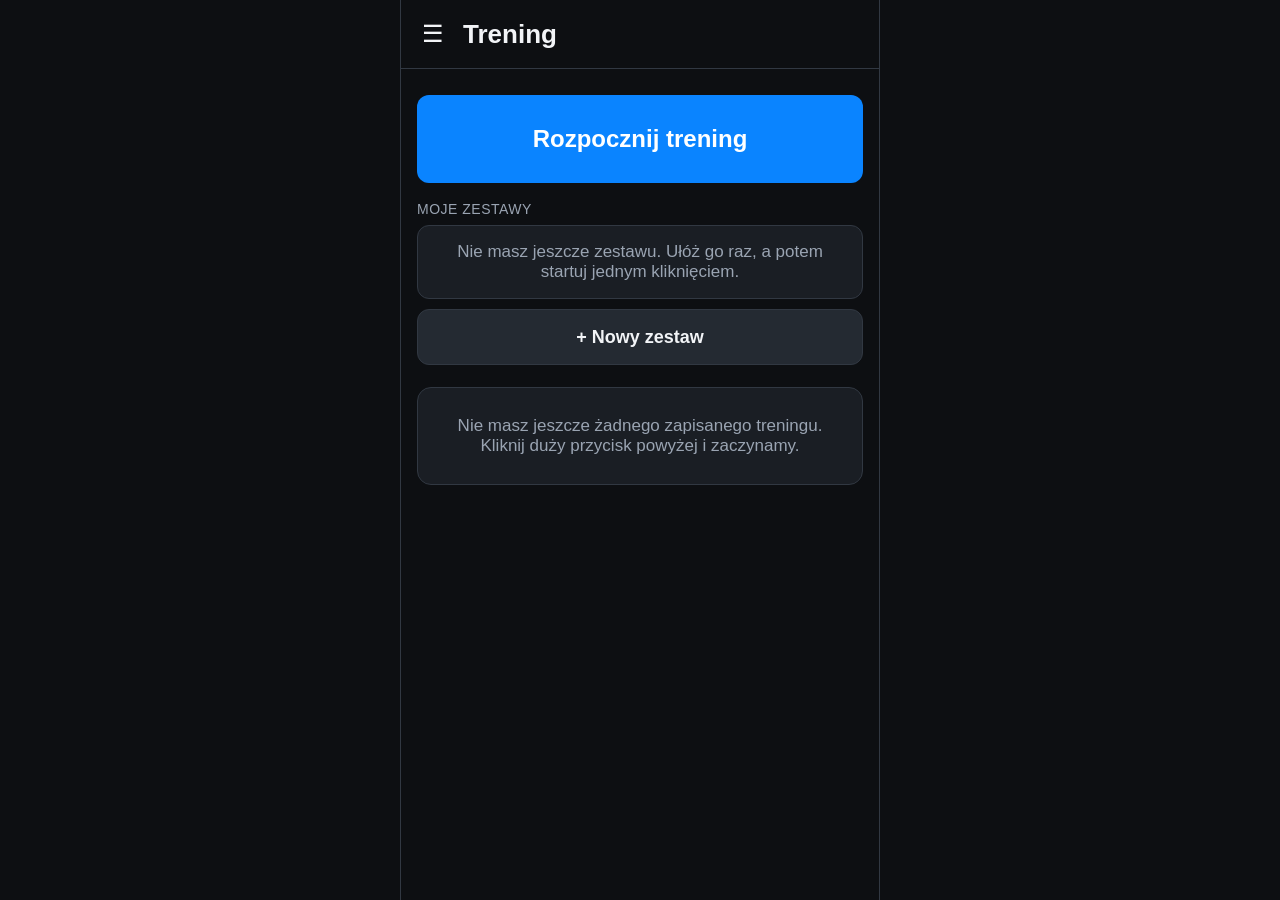
<file: index.html>
<!DOCTYPE html>
<html lang="pl">
<head>
  <meta charset="utf-8">
  <!-- viewport-fit=cover -> aplikacja wchodzi pod "notch" na iPhonie -->
  <meta name="viewport" content="width=device-width, initial-scale=1, viewport-fit=cover, user-scalable=no">
  <meta name="theme-color" content="#0d0f12">
  <meta name="apple-mobile-web-app-capable" content="yes">
  <meta name="apple-mobile-web-app-status-bar-style" content="black-translucent">
  <title>Trening</title>

  <!-- PWA: dzięki temu aplikację da się dodać do ekranu początkowego iPhone'a -->
  <link rel="manifest" href="./manifest.json">
  <link rel="apple-touch-icon" href="./ikona-180.png">
  <link rel="icon" href="./ikona-192.png" type="image/png">

  <link rel="stylesheet" href="style.css">
</head>
<body>

  <!-- ===================== GÓRNY PASEK ===================== -->
  <header class="naglowek">
    <button class="hamburger" id="btn-menu" aria-label="Menu">☰</button>
    <h1 id="tytul-ekranu">Trening</h1>
  </header>

  <!-- ===================== BOCZNE MENU (nakłada się na treść) ===================== -->
  <div class="szuflada-nakladka" id="szuflada" hidden>
    <nav class="szuflada-panel">
      <p class="szuflada-tytul">Menu</p>
      <button class="pozycja-menu" data-ekran="trening"><span class="ikona">🏋️</span> Trening</button>
      <button class="pozycja-menu" data-ekran="rozciaganie"><span class="ikona">🧘</span> Rozciąganie</button>
      <button class="pozycja-menu" data-ekran="waga"><span class="ikona">⚖️</span> Waga i jedzenie</button>
      <button class="pozycja-menu" data-ekran="progres"><span class="ikona">📈</span> Progres</button>
      <button class="pozycja-menu" data-ekran="historia"><span class="ikona">🕘</span> Historia</button>
      <button class="pozycja-menu" data-ekran="cwiczenia"><span class="ikona">📋</span> Ćwiczenia</button>
      <button class="pozycja-menu" data-ekran="ustawienia"><span class="ikona">⚙️</span> Ustawienia</button>
    </nav>
  </div>

  <!-- ===================== EKRANY ===================== -->
  <main id="tresc">

    <!-- ---------- 1. TRENING ---------- -->
    <section class="ekran" id="ekran-trening">

      <!-- widok A: nie ma rozpoczętego treningu -->
      <div id="trening-start">
        <button class="przycisk duzy" id="btn-rozpocznij">Rozpocznij trening</button>

        <p class="podpis">Moje zestawy</p>
        <ul class="lista" id="lista-zestawow"></ul>
        <button class="przycisk wtorny" id="btn-nowy-zestaw">+ Nowy zestaw</button>

        <div id="podsumowanie-ostatniego"></div>
      </div>

      <!-- widok C: układanie zestawu -->
      <div id="zestaw-edycja" hidden>
        <div class="karta">
          <label class="pole">
            <span>Nazwa zestawu</span>
            <input type="text" id="pole-nazwy-zestawu" placeholder="np. Push A"
                   autocomplete="off" autocapitalize="sentences">
          </label>
        </div>

        <p class="podpis">Ćwiczenia w zestawie</p>
        <ul class="lista" id="lista-zestawu"></ul>

        <button class="przycisk wtorny" id="btn-dodaj-do-zestawu">+ Dodaj ćwiczenie</button>
        <button class="przycisk zielony" id="btn-zapisz-zestaw">Zapisz zestaw</button>
        <button class="przycisk tekstowy neutralny" id="btn-anuluj-zestaw">Anuluj</button>
        <button class="przycisk tekstowy" id="btn-usun-zestaw">Usuń zestaw</button>
      </div>

      <!-- widok B: trening trwa -->
      <div id="trening-wtoku" hidden>
        <div class="pasek-stanu">
          <span class="kropka"></span>
          <span id="opis-treningu">Trening trwa</span>
        </div>

        <div id="cwiczenia-treningu"></div>

        <button class="przycisk wtorny" id="btn-dodaj-cwiczenie">+ Dodaj ćwiczenie</button>
        <button class="przycisk zielony" id="btn-zakoncz">Zakończ trening</button>
        <button class="przycisk tekstowy" id="btn-anuluj">Anuluj trening</button>
      </div>

    </section>

    <!-- ---------- 2. ĆWICZENIA ---------- -->
    <section class="ekran" id="ekran-cwiczenia" hidden>

      <!-- widok A: lista ćwiczeń pogrupowana po kategoriach -->
      <div id="cwiczenia-lista">
        <div class="karta">
          <label class="pole">
            <span>Nowe ćwiczenie</span>
            <input type="text" id="nowe-cwiczenie" placeholder="np. Biceps Curl"
                   autocomplete="off" autocapitalize="sentences">
          </label>
          <label class="pole odstep">
            <span>Kategoria</span>
            <select id="nowa-cwiczenie-kategoria"></select>
          </label>
          <button class="przycisk" id="btn-dodaj-do-listy">Dodaj do listy</button>
        </div>

        <button class="przycisk wtorny" id="btn-kategorie">Zarządzaj kategoriami</button>

        <p class="podpis">Moje ćwiczenia (<span id="ile-cwiczen">0</span>)</p>
        <div id="lista-cwiczen"></div>
      </div>

      <!-- widok B: kategorie -->
      <div id="cwiczenia-kategorie" hidden>
        <button class="przycisk wtorny" id="btn-wroc-cwiczenia">← Wróć do ćwiczeń</button>

        <div class="karta">
          <label class="pole">
            <span>Nowa kategoria</span>
            <input type="text" id="nowa-kategoria-nazwa" placeholder="np. Przedramiona"
                   autocomplete="off" autocapitalize="sentences">
          </label>
          <button class="przycisk" id="btn-dodaj-kategorie">Dodaj kategorię</button>
        </div>

        <p class="podpis">Kategorie (<span id="ile-kategorii">0</span>)</p>
        <ul class="lista" id="lista-kategorii"></ul>
      </div>

    </section>

    <!-- ---------- 3. WAGA (+ JEDZENIE) ---------- -->
    <section class="ekran" id="ekran-waga" hidden>

      <div class="przelacznik" id="przelacznik-sekcji">
        <button data-sekcja="waga">⚖️ Waga</button>
        <button data-sekcja="jedzenie">🍽️ Jedzenie</button>
      </div>

      <!-- podzakładka: waga ciała -->
      <div id="sekcja-waga">
        <div class="karta">
          <label class="pole">
            <span>Waga (kg)</span>
            <input type="text" id="pole-wagi" inputmode="decimal" autocomplete="off"
                   placeholder="np. 82,4">
          </label>
          <label class="pole odstep">
            <span>Data pomiaru</span>
            <input type="date" id="pole-daty-wagi">
          </label>
          <button class="przycisk" id="btn-zapisz-wage">Zapisz pomiar</button>
        </div>

        <div id="waga-cel-inline"></div>

        <div class="przelacznik" id="przelacznik-skali">
          <button data-skala="dzien">Dziennie</button>
          <button data-skala="tydzien">Tygodniowo</button>
          <button data-skala="miesiac">Miesięcznie</button>
        </div>

        <div id="waga-podsumowanie"></div>
        <div id="waga-wykres"></div>

        <p class="podpis"><span id="podpis-listy">Pomiary</span>
          (<span id="ile-pomiarow">0</span>)</p>
        <ul class="lista" id="lista-pomiarow"></ul>
      </div>

      <!-- podzakładka: jedzenie (kalorie i białko) -->
      <div id="sekcja-jedzenie" hidden>
        <div class="przelacznik" id="przelacznik-trybu">
          <button data-tryb="poza">Poza sezonem</button>
          <button data-tryb="sezon">W sezonie</button>
        </div>

        <div id="jedzenie-cel"></div>

        <div class="karta">
          <label class="pole">
            <span>Nazwa posiłku</span>
            <input type="text" id="posilek-nazwa" placeholder="np. Owsianka z bananem"
                   autocomplete="off" autocapitalize="sentences">
          </label>
          <div class="rzad-pol odstep">
            <label class="pole">
              <span>Kalorie</span>
              <input type="text" id="posilek-kcal" inputmode="numeric" autocomplete="off">
            </label>
            <label class="pole">
              <span>Białko (g)</span>
              <input type="text" id="posilek-bialko" inputmode="decimal" autocomplete="off">
            </label>
          </div>
          <button class="przycisk" id="btn-dodaj-posilek">Dodaj posiłek</button>
          <button class="przycisk wtorny" id="btn-zapisz-preset">☆ Zapisz jako szybki posiłek</button>
        </div>

        <div id="jedzenie-presety"></div>

        <p class="podpis">Dzisiejsze posiłki (<span id="ile-posilkow">0</span>)</p>
        <ul class="lista" id="lista-posilkow"></ul>

        <div id="jedzenie-historia"></div>
      </div>

    </section>

    <!-- ---------- 4. HISTORIA ---------- -->
    <section class="ekran" id="ekran-historia" hidden>

      <!-- widok A: lista treningów -->
      <div id="historia-lista">
        <p class="podpis">Zapisane treningi (<span id="ile-treningow">0</span>)</p>
        <ul class="lista" id="lista-treningow"></ul>
      </div>

      <!-- widok B: szczegóły jednego treningu (podgląd albo poprawianie) -->
      <div id="historia-szczegoly" hidden>
        <button class="przycisk wtorny" id="btn-wroc-historia">← Wróć do listy</button>
        <div id="szczegoly-tresc"></div>
      </div>

    </section>

    <!-- ---------- 5. PROGRES ---------- -->
    <!-- Trzy poziomy (partie → ćwiczenia → wykres) buduje w całości progres.js -->
    <section class="ekran" id="ekran-progres" hidden>
      <div id="progres-tresc"></div>
    </section>

    <!-- ---------- 7. ROZCIĄGANIE ---------- -->
    <!-- Trzy widoki (zestawy / edycja / pozycje) buduje w całości rozciaganie.js -->
    <section class="ekran" id="ekran-rozciaganie" hidden>
      <div id="rozc-tresc"></div>
    </section>

    <!-- ---------- 6. USTAWIENIA ---------- -->
    <section class="ekran" id="ekran-ustawienia" hidden>
      <p class="podpis">Co siedzi teraz w pamięci telefonu</p>
      <div class="karta">
        <div class="wiersz-info"><span>Ćwiczenia</span><b id="licznik-cwiczen">0</b></div>
        <div class="wiersz-info"><span>Zestawy</span><b id="licznik-zestawow">0</b></div>
        <div class="wiersz-info"><span>Zapisane treningi</span><b id="licznik-treningow">0</b></div>
        <div class="wiersz-info"><span>Pomiary wagi</span><b id="licznik-wagi">0</b></div>
        <div class="wiersz-info"><span>Rozpoczęty trening</span><b id="licznik-aktywny">nie</b></div>
        <div class="wiersz-info"><span>Zajęte miejsce</span><b id="licznik-rozmiar">0 KB</b></div>
      </div>

      <p class="podpis">Cele — kalorie i białko</p>
      <div class="karta">
        <div class="rzad-pol">
          <label class="pole">
            <span>Wiek</span>
            <input type="text" id="profil-wiek" inputmode="numeric" autocomplete="off">
          </label>
          <label class="pole">
            <span>Wzrost (cm)</span>
            <input type="text" id="profil-wzrost" inputmode="numeric" autocomplete="off">
          </label>
        </div>
        <div class="rzad-pol odstep">
          <label class="pole">
            <span>Nadwyżka (kcal)</span>
            <input type="text" id="profil-nadwyzka" inputmode="numeric" autocomplete="off">
          </label>
          <label class="pole">
            <span>Białko (g/kg)</span>
            <input type="text" id="profil-bialko" inputmode="decimal" autocomplete="off">
          </label>
        </div>
        <button class="przycisk" id="btn-zapisz-profil">Zapisz</button>
        <p class="opis" id="profil-podglad"></p>
      </div>

      <p class="podpis">Kopia zapasowa</p>
      <div class="karta">
        <div class="wiersz-info"><span>Ostatnia kopia</span><b id="stan-kopii">—</b></div>
        <p class="opis">Zapisuje wszystkie dane do pliku. Na iPhonie wybierz
          „Zapisz w Plikach” — najlepiej w iCloud Drive, wtedy kopia przetrwa
          nawet zmianę telefonu.</p>
        <button class="przycisk" id="btn-zapisz-kopie">Zapisz kopię do pliku</button>
        <button class="przycisk wtorny" id="btn-wczytaj-kopie">Wczytaj kopię z pliku</button>
        <input type="file" id="plik-kopii" accept="application/json,.json" hidden>
      </div>

      <p class="podpis">Przypominaj o kopii</p>
      <div class="przelacznik" id="przelacznik-przypomnien">
        <button data-odstep="dzien">Dzień</button>
        <button data-odstep="tydzien">Tydzień</button>
        <button data-odstep="miesiac">Miesiąc</button>
        <button data-odstep="nigdy">Nigdy</button>
      </div>

      <p class="podpis">Tryb offline</p>
      <div class="karta">
        <div class="wiersz-info"><span>Kopia aplikacji w telefonie</span><b id="stan-offline">sprawdzam…</b></div>
        <p class="opis" id="opis-offline"></p>
      </div>

      <p class="podpis">Kasowanie danych</p>
      <div class="karta">
        <p class="opis">Kasuje treningi, zestawy, pomiary wagi i listę ćwiczeń.
          Zrób najpierw kopię.</p>
        <button class="przycisk czerwony" id="btn-usun-wszystko">Usuń wszystkie dane</button>
      </div>
    </section>

  </main>

  <!-- ===================== OKNO WYBORU ĆWICZENIA ===================== -->
  <div class="nakladka" id="okno-wyboru" hidden>
    <div class="okno">
      <div class="okno-naglowek">
        <h2 id="tytul-okna-wyboru">Wybierz ćwiczenie</h2>
        <button class="przycisk-zamknij" id="btn-zamknij-wybor">Zamknij</button>
      </div>
      <div class="okno-tresc">
        <ul class="lista" id="lista-wyboru"></ul>
      </div>
    </div>
  </div>

  <!-- ===================== OKNO PYTANIA / KOMUNIKATU ===================== -->
  <div class="nakladka nakladka-srodek" id="okno-pytania" hidden>
    <div class="okno okno-male">
      <p id="tresc-pytania"></p>
      <button class="przycisk" id="btn-potwierdz">OK</button>
      <button class="przycisk wtorny" id="btn-odrzuc">Anuluj</button>
    </div>
  </div>

  <!-- ===================== ODTWARZACZ ROZCIĄGANIA (cały ekran) ===================== -->
  <div class="nakladka odtwarzacz-nakladka" id="odtwarzacz-rozc" hidden>
    <div class="odtwarzacz">
      <p class="odtw-postep" id="odtw-postep"></p>
      <div class="odtw-krag">
        <svg class="odtw-krag-svg" viewBox="0 0 100 100" aria-hidden="true">
          <circle class="odtw-tor" cx="50" cy="50" r="45"></circle>
          <circle class="odtw-luk" id="odtw-luk" cx="50" cy="50" r="45"></circle>
        </svg>
        <div class="odtw-krag-srodek">
          <p class="odtw-faza" id="odtw-faza"></p>
          <p class="odtw-czas" id="odtw-czas">30</p>
        </div>
      </div>
      <p class="odtw-pozycja" id="odtw-pozycja"></p>
      <p class="odtw-nastepne" id="odtw-nastepne"></p>
      <div class="odtw-sterowanie">
        <button class="przycisk wtorny" id="odtw-pauza">Pauza</button>
        <button class="przycisk wtorny" id="odtw-pomin">Pomiń ⏭</button>
      </div>
      <button class="przycisk tekstowy" id="odtw-zakoncz">Zakończ</button>
    </div>
  </div>

  <script src="storage.js"></script>
  <script src="okna.js"></script>
  <script src="wykres.js"></script>
  <script src="edytor.js"></script>
  <script src="kategorie.js"></script>
  <script src="cwiczenia.js"></script>
  <script src="zestawy.js"></script>
  <script src="trening.js"></script>
  <script src="historia.js"></script>
  <script src="waga.js"></script>
  <script src="jedzenie.js"></script>
  <script src="progres.js"></script>
  <script src="rozciaganie.js"></script>
  <script src="kopia.js"></script>
  <script src="app.js"></script>
</body>
</html>
</file>
<file: style.css>
/* ==========================================================================
   style.css — ciemny motyw, duże elementy, pod ekran iPhone'a (~390 px)
   ========================================================================== */

/* --- kolory w jednym miejscu, łatwo zmienić --- */
:root {
  --tlo:          #0d0f12;   /* tło aplikacji */
  --karta:        #1a1e24;   /* tło kafelków */
  --karta-jasna:  #242a32;   /* pola, elementy listy */
  --obwodka:      #313842;
  --tekst:        #f2f4f7;
  --tekst-szary:  #9aa4b2;
  --akcent:       #0a84ff;   /* niebieski – główne przyciski */
  --zielony:      #30d158;
  --czerwony:     #ff453a;
  --pomarancz:    #ff9f0a;   /* przypomnienie o kopii zapasowej */
  --zolty:        #ffd60a;   /* notatka przy ćwiczeniu */

  --wys-zakladek: 62px;      /* wysokość dolnego paska */
  --bezpieczny-dol: env(safe-area-inset-bottom, 0px);
}

* { box-sizing: border-box; -webkit-tap-highlight-color: transparent; }

/* Element schowany przez „hidden” ma zniknąć zawsze — także wtedy, gdy niżej
   w tym pliku ma ustawione własne display (np. przyciski). */
[hidden] { display: none !important; }

html, body {
  margin: 0;
  padding: 0;
  height: 100%;
  background: var(--tlo);
  color: var(--tekst);
  font-family: -apple-system, BlinkMacSystemFont, "Segoe UI", Roboto, sans-serif;
  font-size: 17px;
  -webkit-text-size-adjust: 100%;
}

body {
  display: flex;
  flex-direction: column;
  /* 100dvh = „dynamiczna” wysokość ekranu: uwzględnia znikający pasek Safari
     i wskaźnik domowy iPhone'a, więc dolny pasek zakładek nigdy nie zostaje
     ucięty. 100vh niżej to zapas dla starszych przeglądarek. */
  height: 100vh;
  height: 100dvh;
  /* na Macu aplikacja trzyma szerokość telefonu i stoi na środku */
  max-width: 480px;
  margin: 0 auto;
  border-left: 1px solid var(--obwodka);
  border-right: 1px solid var(--obwodka);
}

/* ---------- górny pasek ---------- */
.naglowek {
  flex: 0 0 auto;
  display: flex;
  align-items: center;
  gap: 8px;
  padding: calc(env(safe-area-inset-top, 0px) + 12px) 16px 12px;
  border-bottom: 1px solid var(--obwodka);
  background: var(--tlo);
}
.naglowek h1 {
  margin: 0;
  font-size: 26px;
  font-weight: 700;
}
.hamburger {
  flex: 0 0 auto;
  width: 44px;
  height: 44px;
  margin-left: -6px;
  border: none;
  border-radius: 10px;
  background: none;
  color: var(--tekst);
  font-size: 24px;
  cursor: pointer;
}
.hamburger:active { opacity: 0.5; }

/* ---------- obszar treści (przewijany) ---------- */
#tresc {
  flex: 1 1 auto;
  min-height: 0;              /* pozwala przewijać wnętrze zamiast rozpychać ekran */
  overflow-y: auto;
  -webkit-overflow-scrolling: touch;
  /* dolny margines uwzględnia wskaźnik domowy iPhone'a (nie ma już paska na dole) */
  padding: 16px 16px calc(24px + env(safe-area-inset-bottom, 0px));
}

.podpis {
  margin: 4px 0 8px;
  font-size: 14px;
  text-transform: uppercase;
  letter-spacing: 0.5px;
  color: var(--tekst-szary);
}

/* ---------- kafelek ---------- */
.karta {
  background: var(--karta);
  border: 1px solid var(--obwodka);
  border-radius: 14px;
  padding: 16px;
  margin-bottom: 18px;
}
.karta.pusto {
  color: var(--tekst-szary);
  text-align: center;
  padding: 28px 16px;
}
.karta p { margin: 0 0 8px; }
.karta p:last-child { margin-bottom: 0; }
.opis { color: var(--tekst-szary); font-size: 15px; }

.etap {
  display: inline-block;
  margin-top: 6px;
  padding: 4px 10px;
  border-radius: 999px;
  background: var(--karta-jasna);
  font-size: 13px;
  color: var(--tekst-szary);
}

/* ---------- wiersz „nazwa : wartość” ---------- */
.wiersz-info {
  display: flex;
  justify-content: space-between;
  align-items: center;
  padding: 12px 0;
  border-bottom: 1px solid var(--obwodka);
  font-size: 16px;
}
.wiersz-info:last-child { border-bottom: none; padding-bottom: 0; }
.wiersz-info:first-child { padding-top: 0; }
.wiersz-info span { color: var(--tekst-szary); }
.wiersz-info b { font-size: 18px; }

/* ---------- lista ---------- */
.lista {
  list-style: none;
  margin: 0 0 18px;
  padding: 0;
}
.lista li {
  background: var(--karta);
  border: 1px solid var(--obwodka);
  border-radius: 12px;
  padding: 16px;
  margin-bottom: 8px;
  font-size: 17px;
  min-height: 54px;
  display: flex;
  align-items: center;
}

/* ---------- przyciski ---------- */
.przycisk {
  display: block;
  width: 100%;
  min-height: 56px;
  margin: 10px 0 4px;
  border: none;
  border-radius: 12px;
  background: var(--akcent);
  color: #fff;
  font-size: 18px;
  font-weight: 600;
  font-family: inherit;
  cursor: pointer;
}
.przycisk:active { opacity: 0.75; }

.przycisk.duzy {
  min-height: 88px;
  font-size: 24px;
  margin-bottom: 18px;
}
.przycisk.wtorny {
  background: var(--karta-jasna);
  color: var(--tekst);
  border: 1px solid var(--obwodka);
}
.przycisk.zielony  { background: var(--zielony); color: #06240f; }
.przycisk.czerwony { background: var(--czerwony); color: #fff; }
.przycisk.maly     { min-height: 46px; font-size: 16px; }
.przycisk.tekstowy {
  background: none;
  color: var(--czerwony);
  font-weight: 500;
  min-height: 50px;
}
.przycisk.tekstowy.neutralny { color: var(--tekst-szary); }
.przycisk:disabled { opacity: 0.35; }

/* dwa przyciski obok siebie */
.rzad {
  display: flex;
  gap: 10px;
}
.rzad .przycisk { margin: 10px 0 0; }

/* ---------- pola do wpisywania ---------- */
.pole { display: block; }
.pole > span {
  display: block;
  margin-bottom: 6px;
  font-size: 14px;
  color: var(--tekst-szary);
}
.pole input {
  width: 100%;
  min-height: 60px;
  padding: 0 14px;
  border: 1px solid var(--obwodka);
  border-radius: 12px;
  background: var(--karta-jasna);
  color: var(--tekst);
  font-family: inherit;
  font-size: 22px;   /* min. 16px, inaczej iPhone przybliża ekran */
  font-weight: 600;
}
.pole input:focus { outline: 2px solid var(--akcent); outline-offset: -2px; }

/* Pole daty na iPhonie ma własną, sztywną szerokość i wychodzi poza kartę —
   te trzy linijki każą mu się zmieścić w wyznaczonym miejscu. */
.pole input[type="date"] {
  -webkit-appearance: none;
  appearance: none;
  min-width: 0;
  max-width: 100%;
  text-align: left;
}

/* lista rozwijana — na iPhonie otwiera się jako duże koło wyboru */
.pole select {
  width: 100%;
  min-height: 60px;
  padding: 0 40px 0 14px;
  border: 1px solid var(--obwodka);
  border-radius: 12px;
  background-color: var(--karta-jasna);
  color: var(--tekst);
  font-family: inherit;
  font-size: 18px;
  font-weight: 600;
  -webkit-appearance: none;
  appearance: none;
  /* strzałka narysowana w miejscu, żeby nic nie dogrywać z internetu */
  background-image: url("data:image/svg+xml,%3Csvg xmlns='http://www.w3.org/2000/svg' viewBox='0 0 12 8'%3E%3Cpath fill='%239aa4b2' d='M1 1.5h10L6 7z'/%3E%3C/svg%3E");
  background-repeat: no-repeat;
  background-position: right 16px center;
  background-size: 12px;
}
.pole select:focus { outline: 2px solid var(--akcent); outline-offset: -2px; }

.rzad-pol {
  display: flex;
  gap: 12px;
  margin-top: 4px;
}
.rzad-pol .pole { flex: 1 1 0; }
.rzad-pol .pole input { text-align: center; }

/* ---------- pasek stanu trwającego treningu ---------- */
.pasek-stanu {
  display: flex;
  align-items: center;
  gap: 8px;
  margin-bottom: 14px;
  padding: 12px 14px;
  border-radius: 12px;
  background: rgba(48, 209, 88, 0.12);
  border: 1px solid rgba(48, 209, 88, 0.35);
  font-size: 15px;
  color: var(--zielony);
}
.kropka {
  width: 10px;
  height: 10px;
  border-radius: 50%;
  background: var(--zielony);
  flex: 0 0 auto;
}
/* ---------- kafelek ćwiczenia w trwającym treningu ---------- */
.glowa-cwiczenia {
  display: flex;
  align-items: center;
  gap: 8px;
}
.glowa-cwiczenia h3 {
  flex: 1 1 auto;
  margin: 0;
  font-size: 20px;
}
.podpowiedz {
  margin: 6px 0 0;
  font-size: 14px;
  line-height: 1.4;
  color: var(--tekst-szary);
}
.podpis-karty {
  font-size: 14px;
  text-transform: uppercase;
  letter-spacing: 0.5px;
  color: var(--tekst-szary);
}

/* lista serii — każda do poprawienia wprost w polach */
.serie {
  list-style: none;
  margin: 12px 0;
  padding: 0;
}
.serie li {
  display: flex;
  align-items: center;
  gap: 6px;
  padding: 8px 6px 8px 4px;
  margin-bottom: 6px;
  border-radius: 10px;
  background: var(--karta-jasna);
}
.serie .numer {
  min-width: 20px;
  color: var(--tekst-szary);
  font-size: 15px;
}
.serie .jednostka {
  color: var(--tekst-szary);
  font-size: 15px;
}
.pole-serii {
  flex: 1 1 0;
  min-width: 0;
  height: 52px;
  padding: 0 4px;
  border: 1px solid var(--obwodka);
  border-radius: 10px;
  background: var(--tlo);
  color: var(--tekst);
  font-family: inherit;
  font-size: 21px;   /* min. 16px, inaczej iPhone przybliża ekran */
  font-weight: 600;
  text-align: center;
}
.pole-serii:focus { outline: 2px solid var(--akcent); outline-offset: -2px; }
.pole-serii.blad  { border-color: var(--czerwony); }

/* Szara podpowiedź „tak było ostatnim razem”. To NIE są wpisane dane —
   dopóki pole jest puste, seria nie trafi do historii. */
.pole-serii::placeholder {
  color: var(--tekst-szary);
  opacity: 0.7;
  font-weight: 600;
}
.serie li.z-podpowiedzia .pole-serii:placeholder-shown {
  border-style: dashed;
}

/* ---------- notatka przy ćwiczeniu (trwający trening) ---------- */
.notatka-obszar { margin: 8px 0 2px; }

/* brak notatki: dyskretny przycisk, bez żółtego tła */
.notatka-dodaj {
  display: inline-flex;
  align-items: center;
  gap: 6px;
  min-height: 40px;
  padding: 0 2px;
  border: none;
  background: none;
  color: var(--tekst-szary);
  font-family: inherit;
  font-size: 14px;
  cursor: pointer;
}
.notatka-dodaj:active { opacity: 0.6; }

/* jest notatka: żółty pasek z treścią */
.notatka-pasek {
  display: flex;
  align-items: flex-start;
  gap: 8px;
  width: 100%;
  padding: 12px 14px;
  border-radius: 10px;
  background: rgba(255, 214, 10, 0.13);
  border: 1px solid rgba(255, 214, 10, 0.5);
  color: var(--tekst);
  font-family: inherit;
  font-size: 15px;
  line-height: 1.4;
  text-align: left;
  cursor: pointer;
}
.notatka-pasek:active { opacity: 0.7; }
.notatka-ikona { flex: 0 0 auto; }
.notatka-tekst { flex: 1 1 auto; min-width: 0; white-space: pre-wrap; }

.notatka-pole {
  width: 100%;
  min-height: 62px;
  padding: 10px 12px;
  border: 1px solid rgba(255, 214, 10, 0.5);
  border-radius: 10px;
  background: var(--karta-jasna);
  color: var(--tekst);
  font-family: inherit;
  font-size: 16px;
  line-height: 1.4;
  resize: vertical;
}
.notatka-pole:focus { outline: 2px solid var(--zolty); outline-offset: -2px; }
.notatka-obszar .rzad { margin-top: 8px; }

/* mały przycisk-ikonka (kosz, ołówek, krzyżyk) */
.ikonka {
  flex: 0 0 auto;
  width: 44px;
  height: 44px;
  border: none;
  border-radius: 10px;
  background: var(--karta-jasna);
  color: var(--tekst-szary);
  font-size: 17px;
  cursor: pointer;
}
.serie .ikonka { background: transparent; font-size: 20px; }
.ikonka:active { opacity: 0.5; }

/* podsumowanie ostatniego treningu na ekranie startowym */
.mini-lista {
  list-style: none;
  margin: 10px 0 0;
  padding: 0;
}
.mini-lista li {
  padding: 10px 0;
  border-top: 1px solid var(--obwodka);
}
.mini-lista b    { display: block; font-size: 16px; }
.mini-lista span { font-size: 15px; color: var(--tekst-szary); }

/* partie mięśniowe dawno nietrenowane (ekran startowy Treningu) */
.wpis-partii { gap: 8px; }
.nazwa-partii { display: block; font-size: 17px; }
.data-partii { font-size: 14px; color: var(--tekst-szary); }
.dni-partii {
  flex: 0 0 auto;
  font-size: 14px;
  font-weight: 600;
  white-space: nowrap;
  color: var(--pomarancz);
}

/* odstęp nad podpisem (np. statystyki na dole Rozciągania) */
.podpis.odstep-nad { margin-top: 22px; }

/* ---------- ekran „Ćwiczenia” ---------- */
.wpis-cwiczenia { gap: 6px; }
.wpis-cwiczenia .nazwa { flex: 1 1 auto; min-width: 0; line-height: 1.3; }
.wpis-cwiczenia .opis-pomiaru { flex: 1 1 auto; min-width: 0; }
.wpis-edycja {
  display: block !important;
  padding: 12px;
}
.wpis-edycja .pole { margin-bottom: 10px; }
.wpis-edycja .pole select { min-height: 52px; font-size: 16px; }

/* nagłówek grupy ćwiczeń (kategoria) */
.podpis-grupy { margin-top: 18px; }
#lista-cwiczen > .podpis-grupy:first-child { margin-top: 4px; }

#btn-kategorie      { margin-bottom: 22px; }
#btn-wroc-cwiczenia { margin-bottom: 16px; }
.pole-edycji {
  width: 100%;
  min-height: 54px;
  padding: 0 12px;
  margin-bottom: 8px;
  border: 1px solid var(--obwodka);
  border-radius: 10px;
  background: var(--karta-jasna);
  color: var(--tekst);
  font-family: inherit;
  font-size: 18px;
}
.pusty-wpis {
  color: var(--tekst-szary);
  justify-content: center;
  text-align: center;
}

/* ---------- okno wyboru ćwiczenia ---------- */
.nakladka {
  position: fixed;
  inset: 0;
  z-index: 50;
  display: flex;
  align-items: flex-end;
  justify-content: center;
  background: rgba(0, 0, 0, 0.65);
}
.nakladka[hidden] { display: none; }
.okno {
  width: 100%;
  max-width: 480px;
  max-height: 88%;
  display: flex;
  flex-direction: column;
  background: var(--tlo);
  border: 1px solid var(--obwodka);
  border-radius: 18px 18px 0 0;
}
.okno-naglowek {
  flex: 0 0 auto;
  display: flex;
  align-items: center;
  gap: 10px;
  padding: 16px;
  border-bottom: 1px solid var(--obwodka);
}
.okno-naglowek h2 { flex: 1 1 auto; margin: 0; font-size: 20px; }
.przycisk-zamknij {
  border: none;
  background: var(--karta-jasna);
  color: var(--tekst);
  font-family: inherit;
  font-size: 16px;
  padding: 12px 16px;
  border-radius: 10px;
  cursor: pointer;
}
.okno-tresc {
  flex: 1 1 auto;
  overflow-y: auto;
  -webkit-overflow-scrolling: touch;
  padding: 14px 16px calc(env(safe-area-inset-bottom, 0px) + 20px);
}
.wpis-wyboru { padding: 0 !important; display: block !important; }
.wpis-wyboru .wybor {
  display: block;
  width: 100%;
  padding: 14px 16px;
  border: none;
  border-radius: 12px;
  background: none;
  color: var(--tekst);
  font-family: inherit;
  text-align: left;
  cursor: pointer;
}
.wpis-wyboru .nazwa {
  display: block;
  font-size: 18px;
  font-weight: 600;
  margin-bottom: 4px;
}
.wpis-wyboru.juz-dodane .nazwa { color: var(--tekst-szary); }
.wpis-wyboru:active { opacity: 0.6; }

/* pole „nowa pozycja” na górze okna wyboru pozycji rozciągania */
.wpis-nowa-pozycja {
  display: flex !important;
  gap: 8px;
  padding: 8px 4px 14px !important;
  border-bottom: 1px solid var(--obwodka);
  margin-bottom: 6px;
}
.pole-nowej-pozycji {
  flex: 1 1 auto;
  min-width: 0;
  min-height: 46px;
  padding: 0 12px;
  border: 1px solid var(--obwodka);
  border-radius: 10px;
  background: var(--karta-jasna);
  color: var(--tekst);
  font-family: inherit;
  font-size: 16px;
}
.wpis-nowa-pozycja .przycisk { width: auto; margin: 0; padding: 0 18px; flex: 0 0 auto; }

/* ---------- ekran „Historia” ---------- */
.wpis-treningu { padding: 0 !important; display: block !important; }
.wybor-treningu {
  display: block;
  width: 100%;
  padding: 14px 16px;
  border: none;
  border-radius: 12px;
  background: none;
  color: var(--tekst);
  font-family: inherit;
  text-align: left;
  cursor: pointer;
}
.wybor-treningu:active { opacity: 0.6; }
.glowa-wpisu {
  display: flex;
  align-items: center;
  gap: 8px;
}
.data-treningu {
  flex: 1 1 auto;
  font-size: 18px;
  font-weight: 600;
}
.strzalka { color: var(--tekst-szary); font-size: 22px; }
.podsumowanie {
  display: block;
  margin-top: 2px;
  font-size: 15px;
  color: var(--akcent);
}
.cwiczenia-skrot {
  display: block;
  margin-top: 4px;
  font-size: 14px;
  line-height: 1.35;
  color: var(--tekst-szary);
}

.data-duza {
  margin: 2px 0 12px;
  font-size: 26px;
  font-weight: 700;
}
.nazwa-cwiczenia { margin: 0; font-size: 19px; }

/* serie w podglądzie — bez pól, sam zapis */
.serie-podglad {
  list-style: none;
  margin: 12px 0 0;
  padding: 0;
}
.serie-podglad li {
  display: flex;
  align-items: center;
  gap: 10px;
  padding: 11px 12px;
  margin-bottom: 6px;
  border-radius: 10px;
  background: var(--karta-jasna);
}
.serie-podglad .numer { min-width: 20px; color: var(--tekst-szary); font-size: 15px; }
.serie-podglad .wynik { font-size: 18px; font-weight: 600; }

#btn-wroc-historia { margin-bottom: 16px; }

/* ---------- ekran „Waga ciała” ---------- */
.pole.odstep { margin-top: 14px; }

.waga-duza {
  margin: 2px 0 14px;
  font-size: 40px;
  font-weight: 700;
  letter-spacing: -1px;
}

/* wykres */
.wykres {
  display: block;
  width: 100%;
  height: auto;      /* skaluje się proporcjonalnie, opisy się nie rozjeżdżają */
  margin-top: 10px;
}
.siatka {
  stroke: var(--obwodka);
  stroke-width: 1;
  vector-effect: non-scaling-stroke;
}
.linia-wagi {
  fill: none;
  stroke: var(--akcent);
  stroke-width: 2.5;
  stroke-linejoin: round;
  stroke-linecap: round;
  vector-effect: non-scaling-stroke;
}
.punkt-wagi {
  fill: var(--akcent);
  stroke: var(--karta);
  stroke-width: 2;
}
.opis-osi {
  fill: var(--tekst-szary);
  font-size: 11px;
  font-family: -apple-system, BlinkMacSystemFont, sans-serif;
}
.opis-y      { text-anchor: end; }
.opis-koniec { text-anchor: end; }

/* przełącznik skali: dziennie / tygodniowo / miesięcznie */
.przelacznik {
  display: flex;
  gap: 4px;
  margin-bottom: 18px;
  padding: 4px;
  border-radius: 12px;
  background: var(--karta);
  border: 1px solid var(--obwodka);
}
.przelacznik button {
  flex: 1 1 0;
  min-height: 44px;
  border: none;
  border-radius: 9px;
  background: none;
  color: var(--tekst-szary);
  font-family: inherit;
  font-size: 15px;
  font-weight: 600;
  cursor: pointer;
}
.przelacznik button.aktywna {
  background: var(--akcent);
  color: #fff;
}

/* lista pomiarów */
.wpis-pomiaru { gap: 8px; }
.opis-pomiaru { flex: 1 1 auto; min-width: 0; }
.kg-pomiaru   { display: block; font-size: 19px; }
.data-pomiaru { font-size: 14px; color: var(--tekst-szary); }
.roznica {
  flex: 0 0 auto;
  font-size: 14px;
  font-weight: 600;
  white-space: nowrap;
}
.przyciski-pomiaru { display: flex; gap: 4px; flex: 0 0 auto; }
.ikonka.mala { width: 38px; height: 38px; font-size: 15px; }

/* kolory zmiany wagi */
.w-gore    { color: var(--zielony); }
.w-dol     { color: var(--czerwony); }
.bez-zmian { color: var(--tekst-szary); }

/* ---------- jedzenie: kalorie i białko ---------- */
/* górny przełącznik Waga / Jedzenie — nieco większy, bo to zmiana sekcji */
#przelacznik-sekcji button { font-size: 16px; }

/* glanceable podgląd celu na podzakładce Waga */
.cel-inline {
  display: block;
  width: 100%;
  text-align: left;
  font-family: inherit;
  color: var(--tekst);
  cursor: pointer;
}
.cel-inline .podpis-karty { display: block; }
.cel-inline-liczby { font-size: 22px; font-weight: 700; }
.cel-inline-liczby b { font-weight: 700; }
.cel-inline-link {
  display: block;
  margin-top: 8px;
  font-size: 15px;
  color: var(--akcent);
}
.cel-inline:active { opacity: 0.7; }

/* karta „Dziś — cel”, obwódka koloruje werdykt po 22:00 i dla dni minionych */
.cel-karta.spelniony    { border-color: var(--zielony); }
.cel-karta.niespelniony { border-color: var(--czerwony); }

.blok-postepu { margin: 14px 0; }
.glowa-postepu {
  display: flex;
  justify-content: space-between;
  align-items: baseline;
  margin-bottom: 6px;
}
.etykieta-postepu { font-size: 15px; color: var(--tekst-szary); }
.liczby-postepu { font-size: 17px; }
.liczby-postepu b { font-size: 19px; font-weight: 700; }
.cel-postepu { color: var(--tekst-szary); }

.pasek-postepu {
  height: 12px;
  border-radius: 999px;
  background: var(--karta-jasna);
  overflow: hidden;
}
.wypelnienie {
  height: 100%;
  border-radius: 999px;
  background: var(--akcent);
  transition: width 0.2s;
}
.wypelnienie.spelniony    { background: var(--zielony); }
.wypelnienie.niespelniony { background: var(--czerwony); }

.podsumowanie-celu { margin: 6px 0 0; font-size: 15px; }

/* lista posiłków i dni */
.wpis-posilku { gap: 8px; }
.nazwa-posilku { display: block; font-size: 17px; }
.makro-posilku { font-size: 14px; color: var(--tekst-szary); }

/* dzień w historii — klikany, rozwija listę posiłków tego dnia */
.wpis-dnia-jedzenia { display: block !important; padding: 0 !important; }
.glowa-dnia-jedzenia {
  display: flex;
  align-items: center;
  gap: 8px;
  width: 100%;
  padding: 14px 16px;
  border: none;
  border-radius: 12px;
  background: none;
  color: var(--tekst);
  font-family: inherit;
  text-align: left;
  cursor: pointer;
}
.glowa-dnia-jedzenia:active { opacity: 0.6; }
.data-dnia { display: block; font-size: 16px; }
.makro-dnia { font-size: 14px; color: var(--tekst-szary); }
.werdykt { flex: 0 0 auto; font-size: 20px; font-weight: 700; }
.strzalka-dnia { flex: 0 0 auto; color: var(--tekst-szary); font-size: 14px; }

/* rozwinięta lista posiłków danego dnia */
.posilki-dnia { list-style: none; margin: 0; padding: 0; }
.posilki-dnia:empty { display: none; }
.wpis-dnia-jedzenia.rozwiniety .posilki-dnia {
  padding: 2px 16px 12px;
  border-top: 1px solid var(--obwodka);
  margin-top: 2px;
}
.posilki-dnia li {
  display: flex;
  align-items: baseline;
  justify-content: space-between;
  gap: 10px;
  background: none;
  border: none;
  border-radius: 0;
  min-height: 0;
  padding: 8px 0;
  margin: 0;
  border-bottom: 1px solid var(--obwodka);
  font-size: 15px;
}
.posilki-dnia li:last-child { border-bottom: none; }
.nazwa-posilku-h { flex: 1 1 auto; min-width: 0; }
.makro-posilku-h { flex: 0 0 auto; color: var(--tekst-szary); font-size: 14px; white-space: nowrap; }
.posilki-dnia .pusty-dzien { justify-content: center; color: var(--tekst-szary); }

/* szybkie posiłki (presety) */
#btn-zapisz-preset { margin-top: 8px; }
.wpis-presetu { padding: 0 !important; gap: 4px; padding-right: 8px !important; }
.wpis-presetu .wybor-presetu {
  flex: 1 1 auto;
  min-width: 0;
  display: block;
  padding: 14px 8px 14px 16px;
  border: none;
  border-radius: 12px;
  background: none;
  color: var(--tekst);
  font-family: inherit;
  text-align: left;
  cursor: pointer;
}
.wpis-presetu .wybor-presetu:active { opacity: 0.6; }
.wpis-presetu .nazwa-presetu { display: block; font-size: 17px; font-weight: 600; }
.wpis-presetu .makro-presetu { display: block; margin-top: 2px; font-size: 14px; color: var(--tekst-szary); }

/* poprawianie posiłku w miejscu — pola jedno pod drugim */
.wpis-posilku.wpis-edycja { gap: 0; }

/* ---------- kopia zapasowa ---------- */
.ostrzezenie { color: var(--pomarancz); }

.pasek-przypomnienia {
  display: flex;
  align-items: center;
  gap: 10px;
  flex-wrap: wrap;
  margin-bottom: 18px;
  padding: 14px;
  border-radius: 12px;
  background: rgba(255, 159, 10, 0.12);
  border: 1px solid rgba(255, 159, 10, 0.35);
}
.tresc-przypomnienia {
  flex: 1 1 150px;
  font-size: 15px;
  line-height: 1.35;
  color: var(--pomarancz);
}
.pasek-przypomnienia .przycisk {
  flex: 0 0 auto;
  width: auto;
  margin: 0;
  padding: 0 16px;
}

/* przełącznik częstotliwości ma cztery pozycje — musi być ciaśniejszy */
#przelacznik-przypomnien button { font-size: 13px; }

/* ---------- zestawy ćwiczeń ---------- */
.wpis-zestawu {
  padding: 0 !important;
  gap: 4px;
  padding-right: 8px !important;
}
.wpis-zestawu .wybor-zestawu {
  flex: 1 1 auto;
  min-width: 0;
  display: block;
  padding: 14px 8px 14px 16px;
  border: none;
  border-radius: 12px;
  background: none;
  color: var(--tekst);
  font-family: inherit;
  text-align: left;
  cursor: pointer;
}
.wpis-zestawu .wybor-zestawu:active { opacity: 0.6; }
.wpis-zestawu .nazwa-zestawu {
  display: block;
  font-size: 18px;
  font-weight: 600;
}
.wpis-zestawu .podsumowanie { margin-top: 2px; }

/* „Bez zestawu” w oknie wyboru — wyraźnie oddzielone od zestawów */
.wpis-wyboru.bez-zestawu {
  margin-top: 10px;
  border-top: 1px solid var(--obwodka);
  border-radius: 0 0 12px 12px;
}
.wpis-wyboru.bez-zestawu .nazwa { color: var(--tekst-szary); }

#lista-zestawow  { margin-bottom: 10px; }
#btn-nowy-zestaw { margin-bottom: 22px; }

/* ćwiczenie na liście układanego zestawu */
.wpis-cwiczenia-zestawu { gap: 6px; }
.wpis-cwiczenia-zestawu .numer {
  flex: 0 0 auto;
  min-width: 20px;
  color: var(--tekst-szary);
  font-size: 15px;
}
.wpis-cwiczenia-zestawu .nazwa {
  flex: 1 1 auto;
  min-width: 0;
  line-height: 1.3;
}
.wpis-cwiczenia-zestawu .ikonka:disabled { opacity: 0.25; }

/* ---------- ekran „Progres” ---------- */
.nazwa-progresu {
  margin: 0 0 14px;
  font-size: 24px;
  font-weight: 700;
}
.przycisk-powrotu { margin-bottom: 16px; }

/* wiersz: nazwa po lewej, strzałka postępu po prawej */
.glowa-progresu {
  display: flex;
  align-items: center;
  gap: 8px;
}
.nazwa-progres-wiersz {
  flex: 1 1 auto;
  min-width: 0;
  font-size: 18px;
  font-weight: 600;
}
.znacznik-progres {
  flex: 0 0 auto;
  font-size: 15px;
  font-weight: 600;
  white-space: nowrap;
}
.nota-progres { margin-top: 6px; line-height: 1.4; }

.wpis-progresu { display: block !important; padding: 14px 16px; }
.wpis-progresu .data-pomiaru { line-height: 1.35; }

/* ---------- okno pytania / komunikatu ---------- */
.nakladka-srodek {
  align-items: center;
  padding: 20px;
  z-index: 60;   /* zawsze nad oknem wyboru ćwiczenia */
}
.okno-male {
  max-width: 360px;
  border-radius: 18px;
  padding: 22px 20px 20px;
}
#tresc-pytania {
  margin: 0 0 8px;
  font-size: 17px;
  line-height: 1.45;
  white-space: pre-line;   /* pusta linia w tekście pytania działa */
}
.okno-male .przycisk { margin: 10px 0 0; }

/* ---------- boczne menu (szuflada) ---------- */
/* Nakładka przyciemnia treść, panel wjeżdża z lewej NAD nią — nic się nie ściska. */
.szuflada-nakladka {
  position: fixed;
  inset: 0;
  z-index: 70;
  background: rgba(0, 0, 0, 0.6);
}
.szuflada-nakladka[hidden] { display: none; }
.szuflada-panel {
  position: absolute;
  top: 0;
  left: 0;
  bottom: 0;
  width: 82%;
  max-width: 300px;
  padding: calc(env(safe-area-inset-top, 0px) + 16px) 12px
           calc(env(safe-area-inset-bottom, 0px) + 16px);
  background: #12161c;
  border-right: 1px solid var(--obwodka);
  overflow-y: auto;
  animation: wjazd-menu 0.18s ease-out;
}
@keyframes wjazd-menu { from { transform: translateX(-100%); } to { transform: translateX(0); } }

.szuflada-tytul {
  margin: 4px 12px 12px;
  font-size: 14px;
  text-transform: uppercase;
  letter-spacing: 0.5px;
  color: var(--tekst-szary);
}
.pozycja-menu {
  display: flex;
  align-items: center;
  gap: 12px;
  width: 100%;
  min-height: 54px;
  padding: 0 14px;
  border: none;
  border-radius: 12px;
  background: none;
  color: var(--tekst);
  font-family: inherit;
  font-size: 18px;
  text-align: left;
  cursor: pointer;
}
.pozycja-menu .ikona { font-size: 22px; }
.pozycja-menu.aktywna { background: var(--karta-jasna); color: var(--akcent); }
.pozycja-menu:active  { opacity: 0.6; }

/* ---------- kafelki statystyk rozciągania (seria / rekord / ostatnio) ---------- */
.kafelki-statystyk {
  display: flex;
  gap: 10px;
  margin-bottom: 18px;
}
.kafelek-stat {
  flex: 1 1 0;
  min-width: 0;
  background: var(--karta);
  border: 1px solid var(--obwodka);
  border-radius: 14px;
  padding: 16px 6px;
  text-align: center;
}
.stat-liczba {
  display: block;
  font-size: 26px;
  font-weight: 700;
  line-height: 1.1;
}
.stat-liczba.stat-data { font-size: 18px; }
.stat-podpis {
  display: block;
  margin-top: 5px;
  font-size: 12px;
  line-height: 1.2;
  color: var(--tekst-szary);
}

/* ---------- odtwarzacz rozciągania (cały ekran) ---------- */
.odtwarzacz-nakladka {
  align-items: stretch;
  justify-content: center;
  background: var(--tlo);
  z-index: 80;
}
.odtwarzacz {
  display: flex;
  flex-direction: column;
  align-items: center;
  justify-content: center;
  text-align: center;
  width: 100%;
  max-width: 480px;
  padding: 24px 20px calc(env(safe-area-inset-bottom, 0px) + 24px);
}
.odtw-postep { margin: 0 0 18px; font-size: 16px; color: var(--tekst-szary); }

/* okrąg odliczający — czas i faza siedzą w środku */
.odtw-krag {
  position: relative;
  width: 264px;
  height: 264px;
  max-width: 78vw;
  max-height: 78vw;
  margin: 0 0 22px;
}
.odtw-krag-svg {
  width: 100%;
  height: 100%;
  transform: rotate(-90deg);   /* start od godziny 12 */
}
.odtw-tor {
  fill: none;
  stroke: var(--karta-jasna);
  stroke-width: 5;
}
.odtw-luk {
  fill: none;
  stroke-width: 5;
  stroke-linecap: round;
  transition: stroke-dashoffset 0.1s linear;   /* płynny ubytek między tyknięciami */
}
.odtw-luk.faza-trzymanie { stroke: var(--zielony); }
.odtw-luk.faza-przerwa   { stroke: var(--pomarancz); }
.odtw-krag-srodek {
  position: absolute;
  inset: 0;
  display: flex;
  flex-direction: column;
  align-items: center;
  justify-content: center;
}

.odtw-faza {
  margin: 0 0 4px;
  font-size: 18px;
  font-weight: 600;
  text-transform: uppercase;
  letter-spacing: 1px;
}
.odtw-faza.faza-trzymanie, .odtw-czas.faza-trzymanie { color: var(--zielony); }
.odtw-faza.faza-przerwa,   .odtw-czas.faza-przerwa   { color: var(--pomarancz); }
.odtw-faza.spelniony { color: var(--zielony); font-size: 64px; margin: 0; }
.odtw-czas {
  margin: 0;
  font-size: 76px;
  font-weight: 800;
  line-height: 1;
  letter-spacing: -2px;
}
.odtw-pozycja { margin: 6px 0 6px; font-size: 26px; font-weight: 700; line-height: 1.2; }
.odtw-nastepne { margin: 0 0 32px; font-size: 16px; color: var(--tekst-szary); }
.odtw-sterowanie { display: flex; gap: 12px; width: 100%; }
.odtw-sterowanie .przycisk { margin: 0; }
#odtw-zakoncz { margin-top: 8px; }

/* ---------- toast (zielone okienko, samo znika) ---------- */
.toast {
  position: fixed;
  left: 50%;
  bottom: calc(env(safe-area-inset-bottom, 0px) + 28px);
  z-index: 100;                 /* nad wszystkim, także nad nakładkami */
  max-width: 88%;
  padding: 14px 20px;
  border-radius: 12px;
  background: var(--zielony);
  color: #06240f;
  font-size: 16px;
  font-weight: 700;
  text-align: center;
  box-shadow: 0 8px 24px rgba(0, 0, 0, 0.45);
  opacity: 0;
  pointer-events: none;
  transform: translate(-50%, 14px);
  transition: opacity 0.25s ease, transform 0.25s ease;
}
.toast.widoczny {
  opacity: 1;
  transform: translate(-50%, 0);
}
</file>
